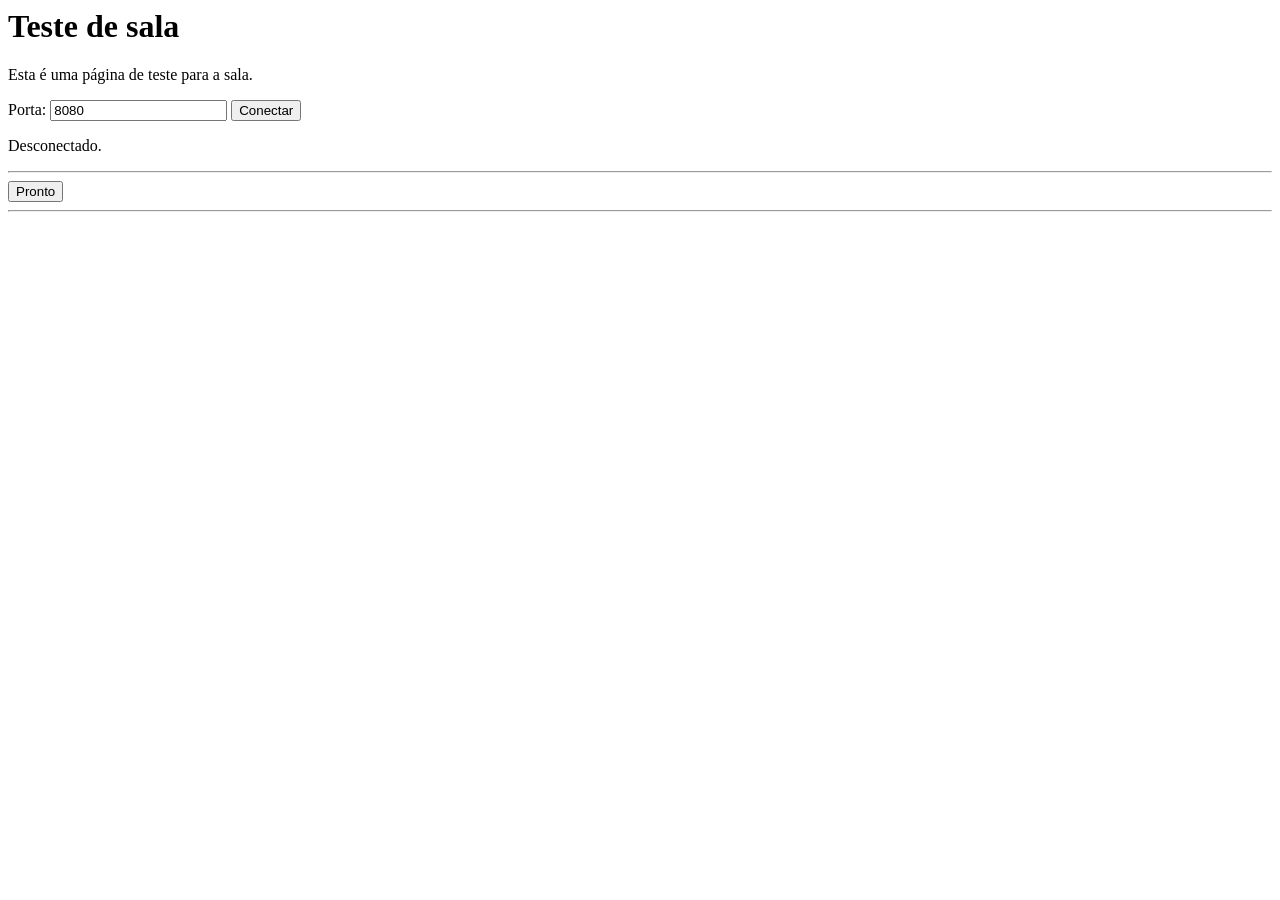
<file: public/teste.html>
<html>
	<head>
		<title>Teste de sala</title>
		<meta charset="UTF-8">
	</head>
	<body>
		<h1>Teste de sala</h1>
		<p>Esta é uma página de teste para a sala.</p>
		<label for="Porta">Porta:</label>
		<input type="number" id="Porta" name="Porta" value="8080">
		<button id="Conectar" onclick="conectarServidor(this.previousElementSibling.value,'localhost',false)">Conectar</button>
		<p id="statusDebug">Desconectado.</p>
		<hr>
		<button id="btnPronto" onclick="enviarPronto()">Pronto</button>
		<hr>
		<div id="debugServidor"></div>
		<script src="estrutura.js"></script>
		<script src="sala.js"></script>
	</body>
</html>
</file>
